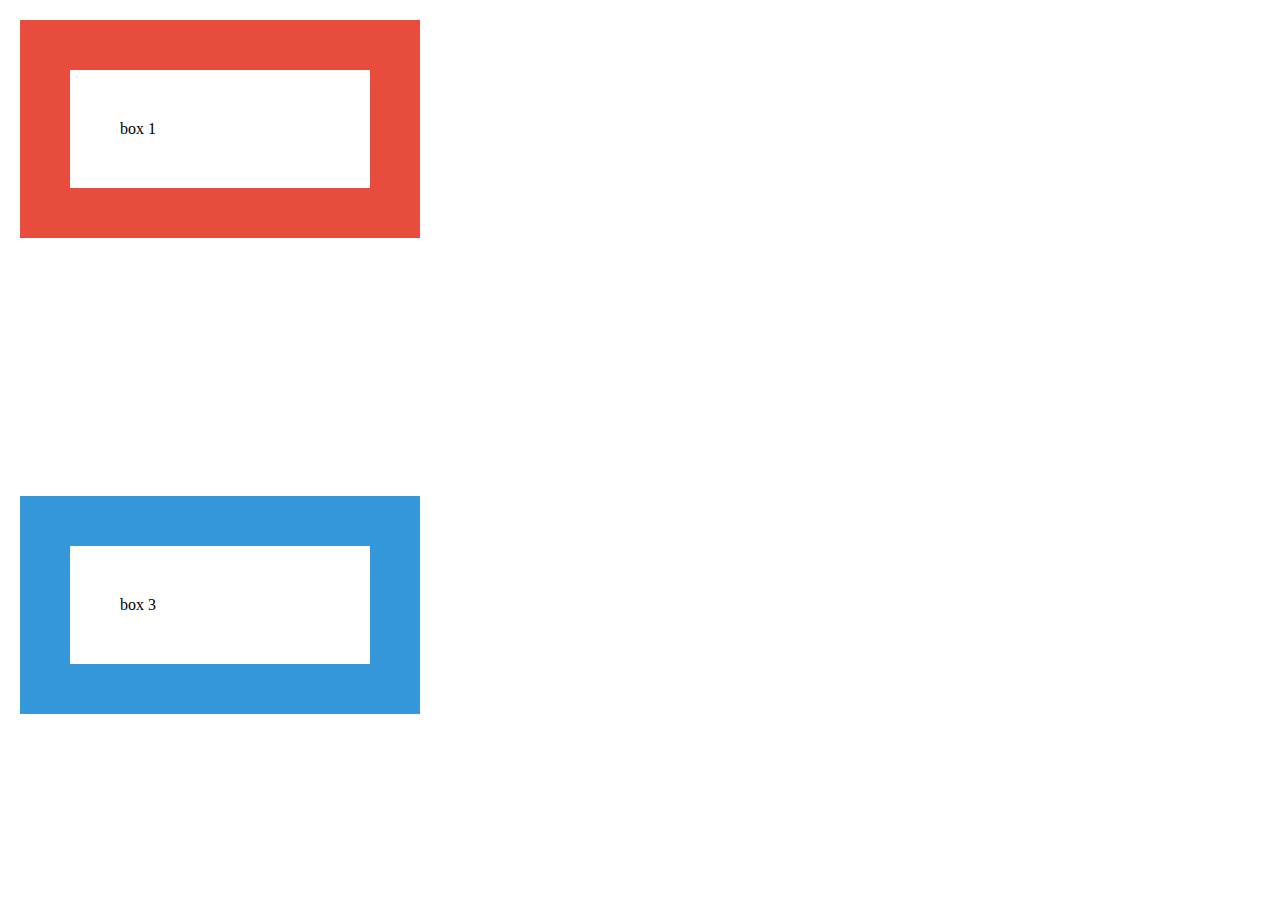
<file: assignment_02/index.html>
<!DOCTYPE html>
<html lang="ko">
  <head>
    <meta charset="UTF-8" />
    <meta name="viewport" content="width=device-width, initial-scale=1.0" />
    <title>Document</title>
    <link rel="stylesheet" href="style.css" />
  </head>
  <body>
    <div>
      <div class="box">box 1</div>
      <div class="box green">box 2</div>
      <div class="box blue">box 3</div>
    </div>
  </body>
</html>
</file>
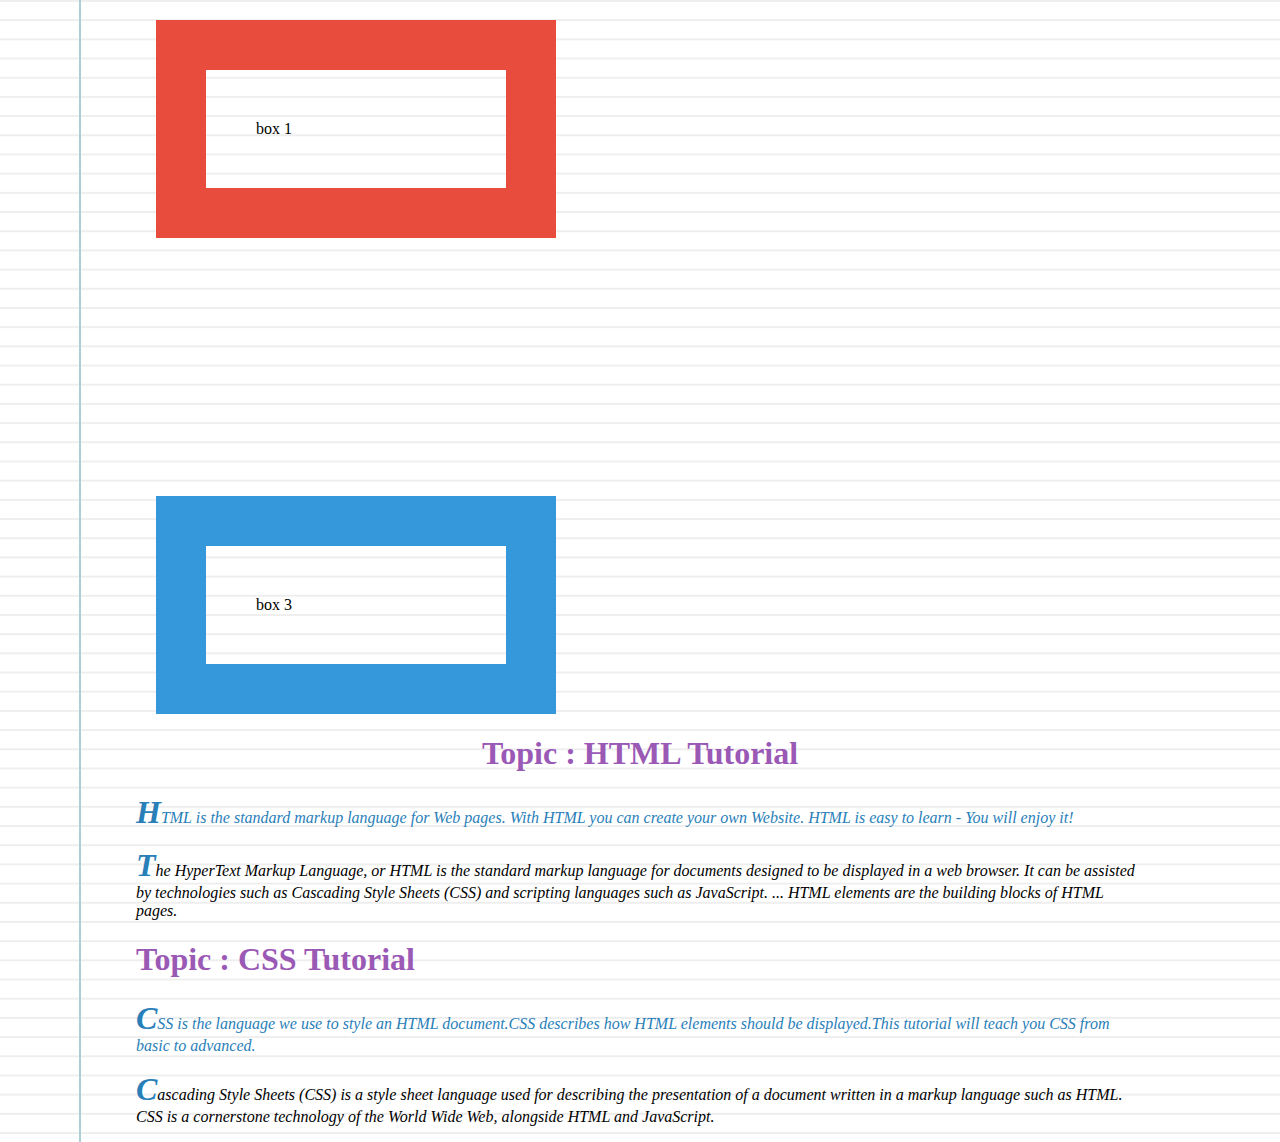
<file: assignment_02_1/index.html>
<!DOCTYPE html>
<html lang="ko">
  <head>
    <meta charset="UTF-8" />
    <meta name="viewport" content="width=device-width, initial-scale=1.0" />
    <title>Document</title>
    <link rel="stylesheet" href="style.css" />
  </head>
  <body>
    <div>
      <div class="box">box 1</div>
      <div class="box green">box 2</div>
      <div class="box blue">box 3</div>
    </div>
    <body>
      <div class="challenge2">
        <h1>HTML Tutorial</h1>
        <p class="sub-header">
          HTML is the standard markup language for Web pages. With HTML you can
          create your own Website. HTML is easy to learn - You will enjoy it!
        </p>
        <p>
          The HyperText Markup Language, or HTML is the standard markup language
          for documents designed to be displayed in a web browser. It can be
          assisted by technologies such as Cascading Style Sheets (CSS) and
          scripting languages such as JavaScript. ... HTML elements are the
          building blocks of HTML pages.
        </p>
        <h1>CSS Tutorial</h1>
        <p class="sub-header">
          CSS is the language we use to style an HTML document.CSS describes how
          HTML elements should be displayed.This tutorial will teach you CSS from
          basic to advanced.
        </p>
        <p>
          Cascading Style Sheets (CSS) is a style sheet language used for
          describing the presentation of a document written in a markup language
          such as HTML. CSS is a cornerstone technology of the World Wide Web,
          alongside HTML and JavaScript.
        </p>
      </div>
    </body>
  </html>
  </body>
</html>

<!-- git add . 모든 파일에 적용하겠다 -->
<!-- git commit -m "second commit" 히스토리 저장하는 이름-->
<!-- git push origin master 깃으로 파일 올리는 스크립트 -->
</file>
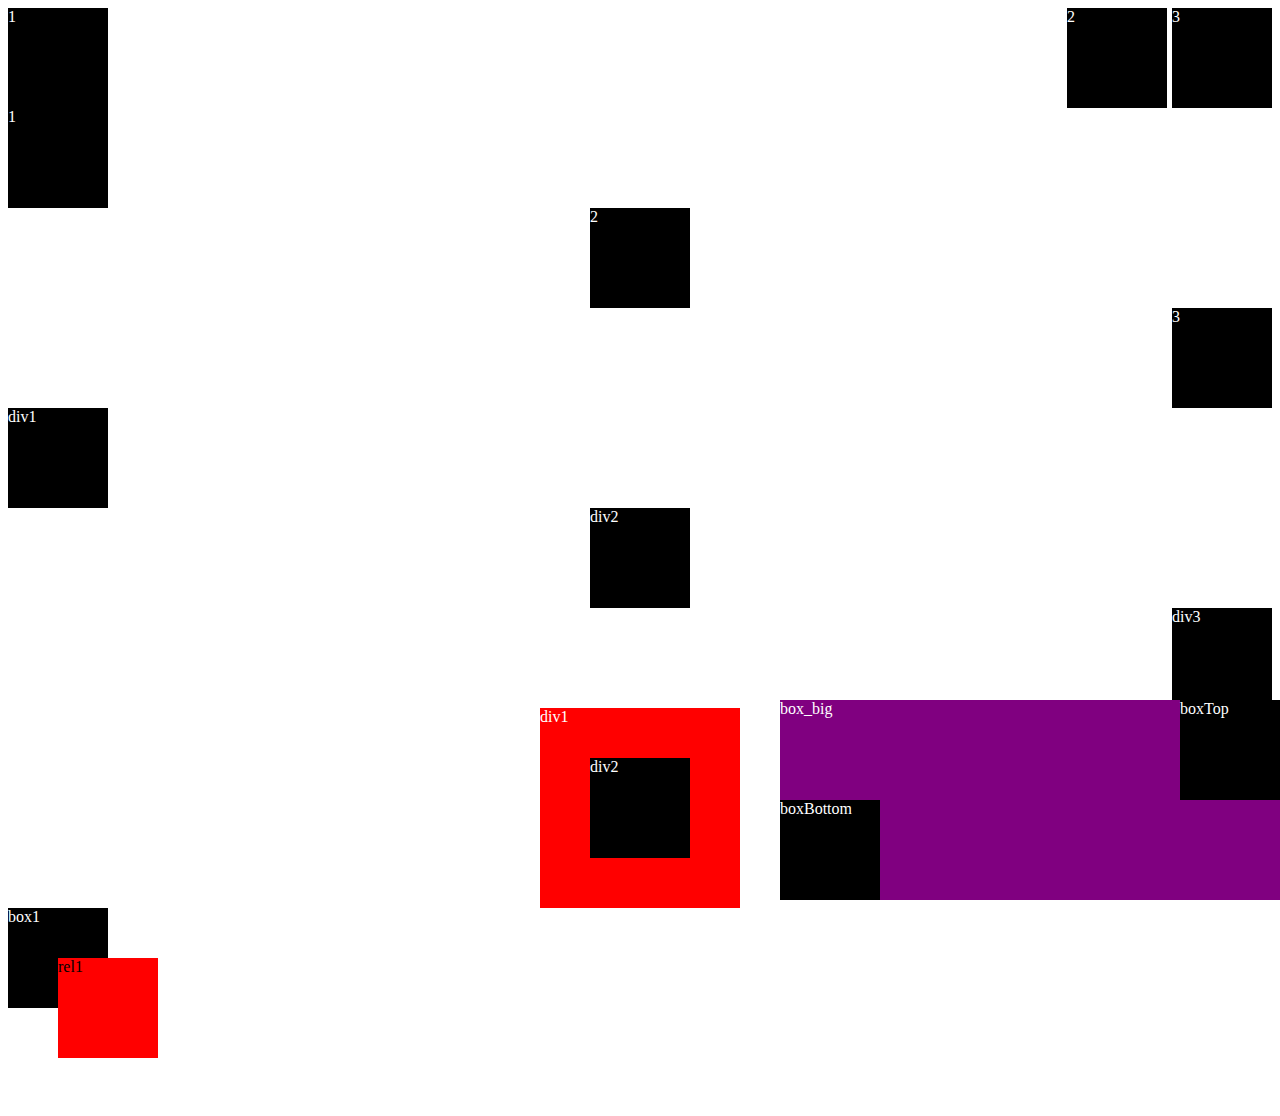
<file: assignment_06/index.html>
<!DOCTYPE html>
<html lang="en">
  <head>
    <meta charset="UTF-8" />
    <meta name="viewport" content="width=device-width, initial-scale=1.0" />
    <title>배열1~5</title>
    <link rel="stylesheet" href="style.css" />
  </head>
  <body>
    <!-- 배열1 시작-->
    <div class="mother">
      <div class="box boxR">1</div>
      <div class="mother2">
        <div class="box mar-5">2</div>
        <div class="box">3</div>
      </div>
    </div>
    <!-- 배열1 끝 -->
    <!-- 배열2 시작 -->
    <div>
      <div class="j_start">
        <div class="box">1</div>
      </div>
      <div class="j_center">
        <div class="box">2</div>
      </div>
      <div class="j_end">
        <div class="box">3</div>
      </div>
    </div>

    <div class="main2">
      <div class="box">div1</div>
      <div class="box box-center">div2</div>
      <div class="box box-end">div3</div>
    </div>

    <!-- 배열2 끝 -->

    <!-- 배열3 시작 -->
    <div class="main3">
      <div class="box-big">
        div1
        <div class="box box-position">div2</div>
      </div>
    </div>
    <!-- 배열3 끝 -->
    <!-- 배열4 시작 -->
    <div class="box">box1</div>
    <div class="rel">rel1</div>
    <!-- 배열4 끝 -->
    <!-- 배열5 시작 -->

    <div class="box-big5">
      box_big
      <div class="box5Top">boxTop</div>
      <div class="box5Bottom">boxBottom</div>
    </div>

    <!-- 배열5 끝 -->
  </body>
</html>

<!-- git add . 모든 파일에 적용하겠다 -->
<!-- git commit -m "second commit" 히스토리 저장하는 이름-->
<!-- git push origin master 깃으로 파일 올리는 스크립트 -->
</file>
<file: assignment_02/style.css>
body {
  margin: 0px 0px;
}

.box {
  width: 200px;
  border: 50px solid #e74c3c;
  padding: 50px;
  margin: 20px;
}

.green {
  border: 50px solid #27ae60;
  visibility: hidden;
  /* display: none; */
}

.blue {
  border: 50px solid #3498db;
}
</file>
<file: assignment_02_1/style.css>
body {
  padding: 0px 10%;
  background-color: #fff;
  background-image: linear-gradient(
      90deg,
      transparent 79px,
      #abced4 79px,
      #abced4 81px,
      transparent 81px
    ),
    linear-gradient(#eee 0.1em, transparent 0.1em);
  background-size: 100% 1.2em;
}

.box {
  width: 200px;
  border: 50px solid #e74c3c;
  padding: 50px;
  margin: 20px;
}

.green {
  border: 50px solid #27ae60;
  visibility: hidden;
  /* display: none; */
}

.blue {
  border: 50px solid #3498db;
}

h1 {
  color: #9b59b6;
}

p {
  font-size: 16px;
  font-family: "Open Sans", "Verdana", serif;
  font-style: italic;
}

p::first-letter {
  font-size: 200%;
  font-weight: bold;
  color: #2980b9;
}

h1::before {
  content: "Topic : ";
}

h1:first-child {
  text-align: center;
}

.sub-header {
  color: #2980b9;
}
</file>
<file: assignment_06/style.css>
.mother {
  display: flex;
  justify-content: space-between;
}

.mother2 {
  display: flex;
}
.box {
  width: 100px;
  height: 100px;
  background-color: black;
  color: white;
}

.mar-5 {
  margin-right: 5px;
}

.j_start {
  display: flex;
}

.j_center {
  display: flex;
  justify-content: center;
}

.j_end {
  display: flex;
  justify-content: flex-end;
}

.main2 {
  display: flex;
  flex-direction: column;
}

.box-center {
  align-self: center;
}
.box-end {
  align-self: flex-end;
}

.main3 {
  display: flex;
  justify-content: center;
}

.box-big {
  width: 200px;
  height: 200px;
  background-color: red;
  color: white;
  position: relative;
}

.box-position {
  position: absolute;
  left: 50px;
  top: 50px;
}

.rel {
  position: relative;
  width: 100px;
  height: 100px;
  left: 50px;
  top: -50px;
  background-color: red;
}

.box-big5 {
  position: absolute;
  right: 0px;
  bottom: 0px;
  width: 500px;
  height: 200px;
  background-color: purple;
  color: white;
}

.box5Top {
  position: absolute;
  right: 0px;
  top: 0px;
  width: 100px;
  height: 100px;
  background-color: black;
  color: white;
}

.box5Bottom {
  position: absolute;
  left: 0px;
  bottom: 0px;
  justify-content: flex-end;
  flex-direction: column-reverse;
  width: 100px;
  height: 100px;
  background-color: black;
  color: white;
}
</file>
